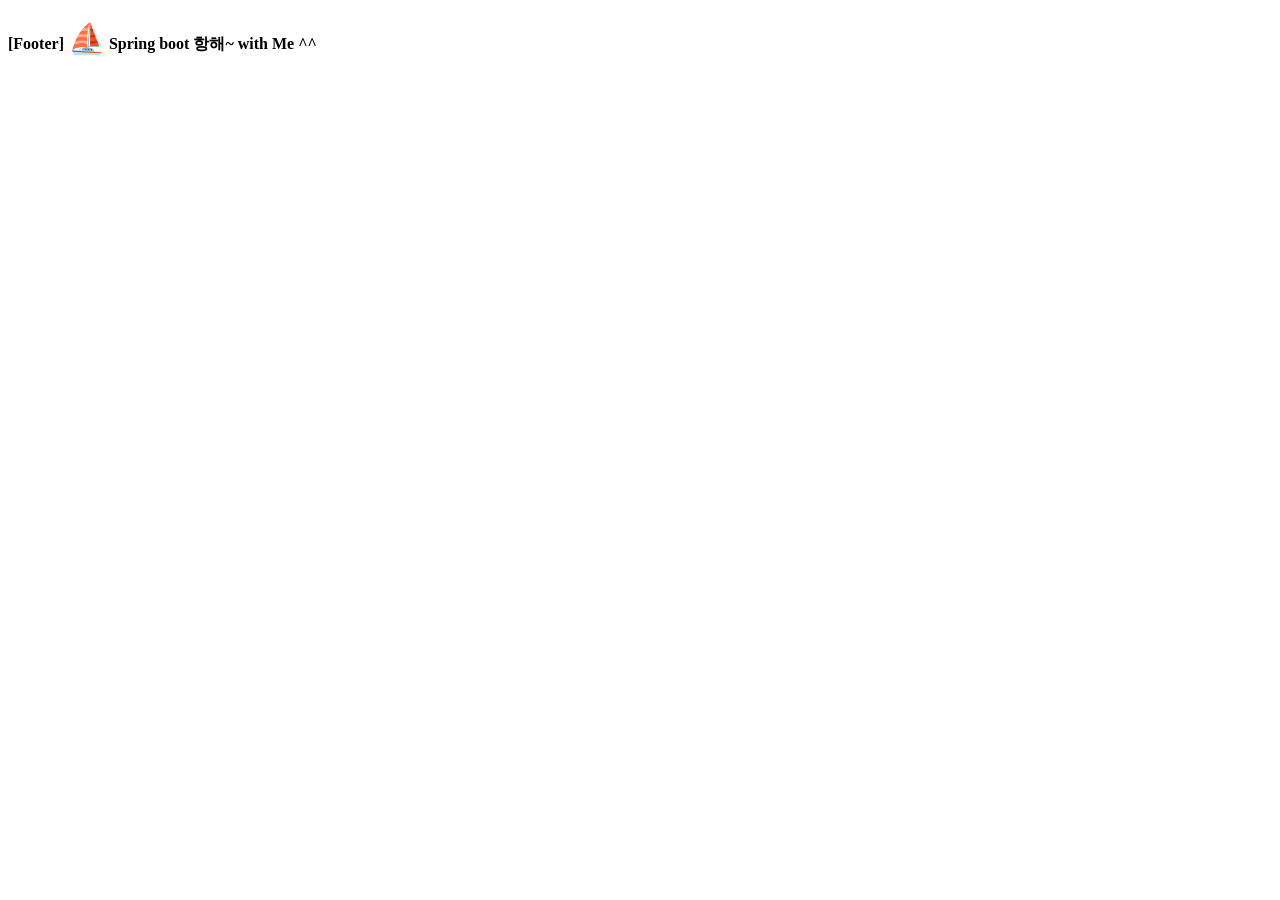
<file: src/main/resources/templates/v1/comm/footer.html>
<!DOCTYPE html>
<html lang="ko" xmlns:th="http://www.thymeleaf.org">
<th:block th:fragment="footerFragment">
<div class="footer">
  <!--https://www.w3schools.com/html/html_emojis.asp -->
  <h4>[Footer] <span style="font-size:30px;">&#9973;</span> Spring boot 항해~ with Me ^^</h4>
</div>
</th:block>
</html>
</file>
